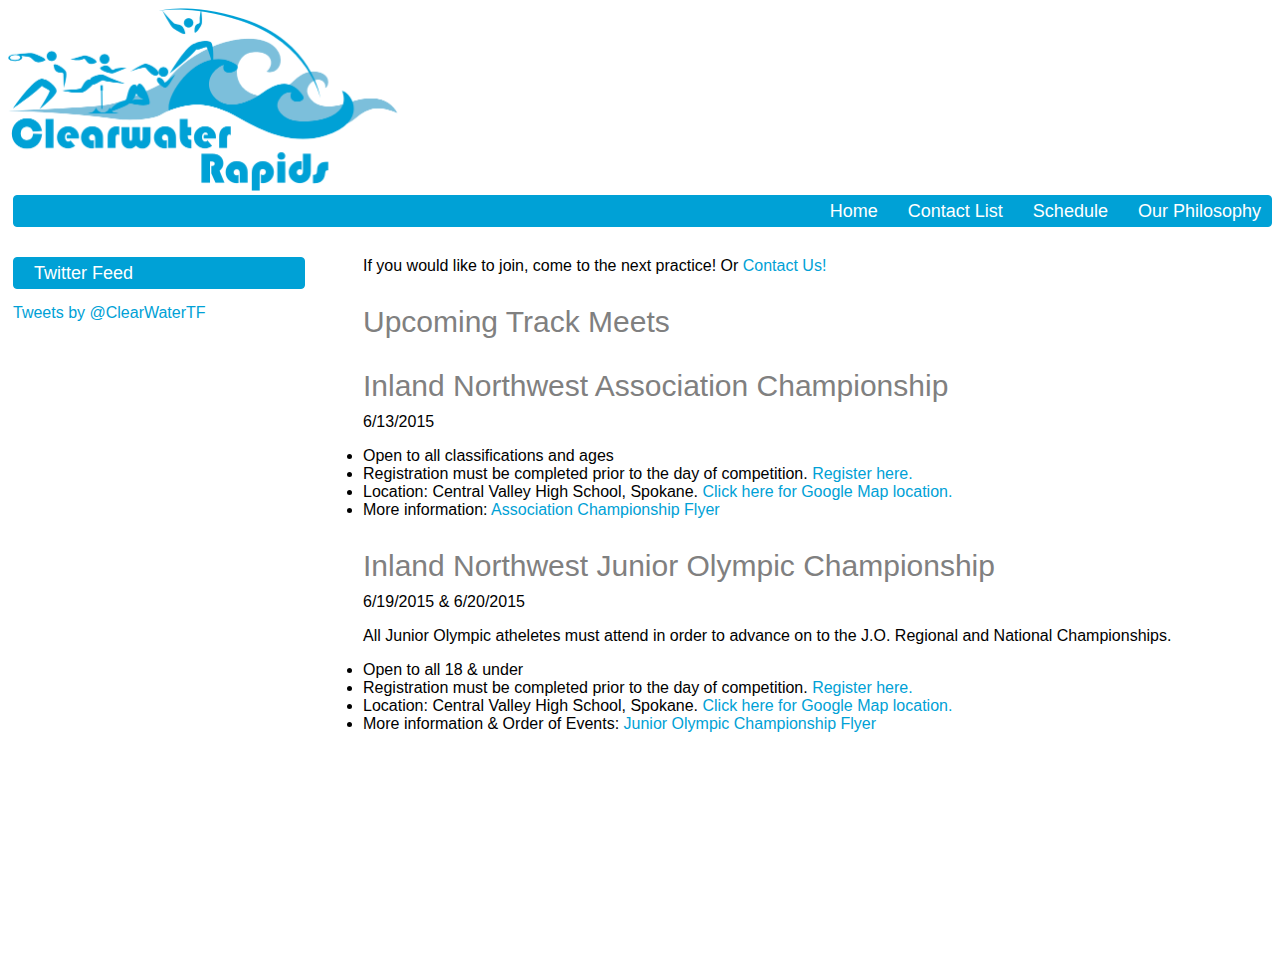
<file: index.html>
<!DOCTYPE html>

<html>
    <head>
        <title>Clearwater Rapids Track & Field Club</title>
        <link rel="stylesheet" type="text/css" href="c_rapids.css"/>
    </head>

    <body>
        <img id="#cwrapids_logo" style="max-width:400px" src="images/clearwater_rapids_logo.png"/><br>
        <div id="menu_bar">

            <div class="nav_button"><a class="head_link" href="our_phil.html">Our Philosophy</a></div>
            <div class="nav_button"><a  class="head_link" href="schedule.html">Schedule</a></div>
            <div class="nav_button"><a  class="head_link" href="contact_list.html">Contact List</a></div>
            <div class="nav_button"><a  class="head_link" href="index.html">Home</a></div>
            <span class="stretch"></span>
        </div>
        <div class="content_container">
            <div id="l_side_bar">
              <div class="side_bar_divide">Twitter Feed</div>
              <a class="twitter-timeline" data-dnt="true" width="285" href="https://twitter.com/ClearWaterTF" data-widget-id="605131447511310336">Tweets by @ClearWaterTF</a> <script>!function(d,s,id){var js,fjs=d.getElementsByTagName(s)[0],p=/^http:/.test(d.location)?'http':'https';if(!d.getElementById(id)){js=d.createElement(s);js.id=id;js.src=p+"://platform.twitter.com/widgets.js";fjs.parentNode.insertBefore(js,fjs);}}(document,"script","twitter-wjs");</script>
            </div>
            <div class"gen_content">
                <p>If you would like to join, come to the next practice! Or <a href="contact_list.html">Contact Us!</a>
                    <div class="coach_type">Upcoming Track Meets</div>
                    <div class="coach_type">Inland Northwest Association Championship</div>
                    6/13/2015
                    <ul>
                        <li>Open to all classifications and ages</li>
                        <li>Registration must be completed prior to the day of competition. <a href="http://coachoregistration.com ">Register here.</a></li>
                        <li>Location: Central Valley High School, Spokane. <a href="https://www.google.com/maps/place/CENTRAL+VALLEY+HIGH+SCHOOL/@47.649156,-117.193493,17z/data=!3m1!4b1!4m2!3m1!1s0x5361df7c7ac6eeed:0x28e6a7d80df75f12">Click here for Google Map location.</a></li>
                        <li>More information: <a href="http://inlandnw.usatf.org/USATF_ASSOC_35/files/27/2721c4b9-dc10-4f25-a070-3d4b4a9f882f.pdf">Association Championship Flyer</a></li>
                    </ul>
                </p>

                <p>
                    <div class="coach_type">Inland Northwest Junior Olympic Championship</div>
                    6/19/2015 & 6/20/2015
                    <blockquote>
                        All Junior Olympic atheletes must attend in order to advance on to the J.O. Regional and National Championships.
                    </blockquote>
                    <ul>
                        <li>Open to all 18 & under</li>
                        <li>Registration must be completed prior to the day of competition. <a href="http://coachoregistration.com ">Register here.</a></li>
                        <li>Location: Central Valley High School, Spokane. <a href="https://www.google.com/maps/place/CENTRAL+VALLEY+HIGH+SCHOOL/@47.649156,-117.193493,17z/data=!3m1!4b1!4m2!3m1!1s0x5361df7c7ac6eeed:0x28e6a7d80df75f12">Click here for Google Map location.</a></li>
                        <li>More information & Order of Events: <a href="http://inlandnw.usatf.org/USATF_ASSOC_35/files/87/876161d1-e313-49e0-a8f7-4ed2f8992e19.pdf">Junior Olympic Championship Flyer</a></li>

                    </ul>

                </p>

            </div>

        </div>

    </body>
</html>
</file>
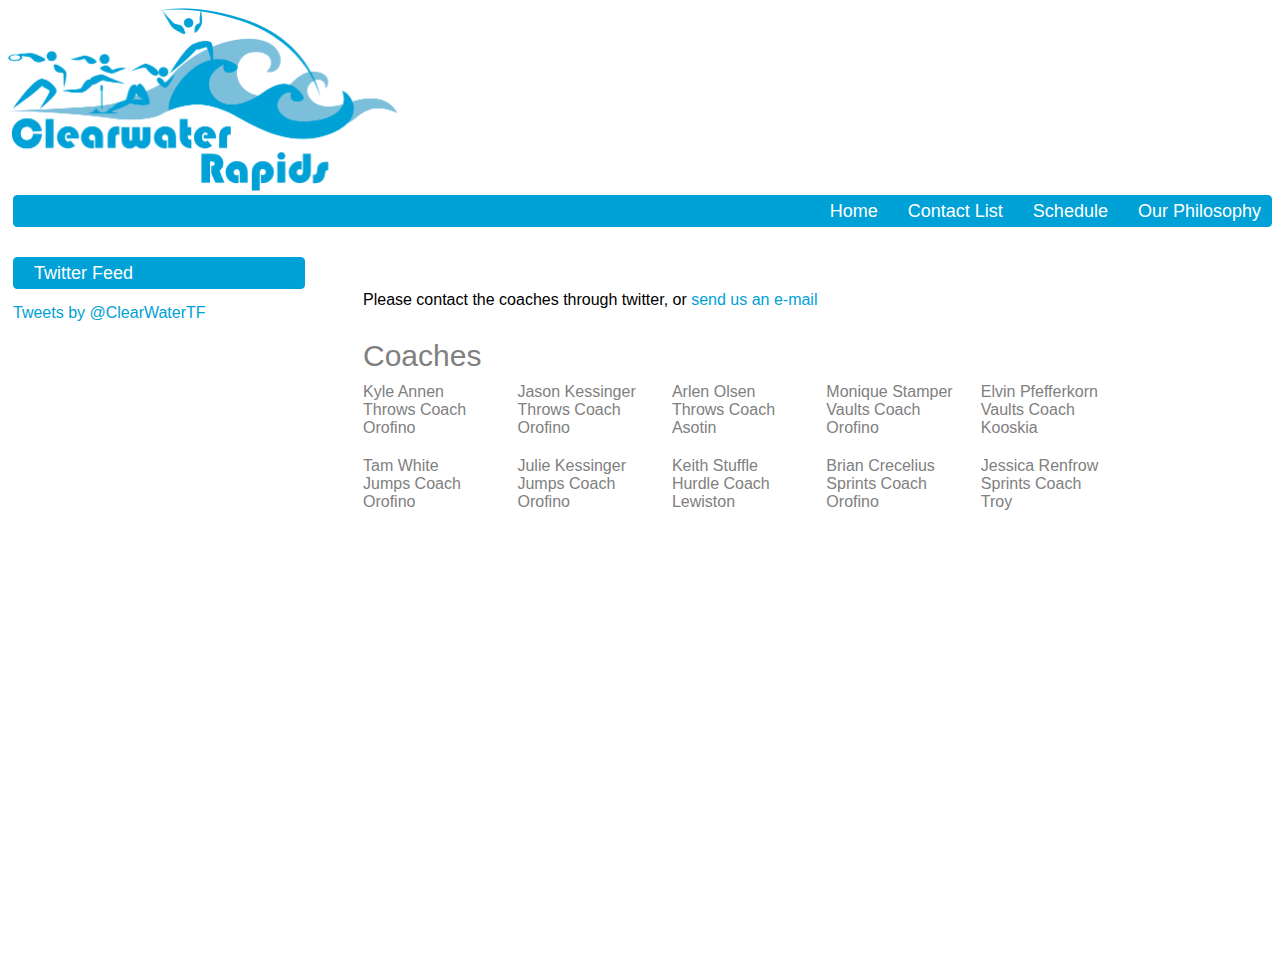
<file: contact_list.html>
<!DOCTYPE html>

<html>
    <head>
        <title>Clearwater Rapids Track & Field Club</title>
        <link rel="stylesheet" type="text/css" href="c_rapids.css"/>
    </head>

    <body>
        <img id="#cwrapids_logo" style="max-width:400px" src="images/clearwater_rapids_logo.png"/><br>
        <div id="menu_bar">

            <div class="nav_button"><a class="head_link" href="our_phil.html">Our Philosophy</a></div>
            <div class="nav_button"><a  class="head_link" href="schedule.html">Schedule</a></div>
            <div class="nav_button"><a  class="head_link" href="contact_list.html">Contact List</a></div>
            <div class="nav_button"><a  class="head_link" href="index.html">Home</a></div>
            <span class="stretch"></span>
        </div>
        <div class="content_container">
            <div id="l_side_bar">
              <div class="side_bar_divide">Twitter Feed</div>
              <a class="twitter-timeline" data-dnt="true" width="285" href="https://twitter.com/ClearWaterTF" data-widget-id="605131447511310336">Tweets by @ClearWaterTF</a> <script>!function(d,s,id){var js,fjs=d.getElementsByTagName(s)[0],p=/^http:/.test(d.location)?'http':'https';if(!d.getElementById(id)){js=d.createElement(s);js.id=id;js.src=p+"://platform.twitter.com/widgets.js";fjs.parentNode.insertBefore(js,fjs);}}(document,"script","twitter-wjs");</script>
            </div>
            <div class"gen_content">
                <p>
                  <br>
                  <p id="announcement">Please contact the coaches through twitter, or <a href="mailto:clearwater.rapids@gmail.com?Subject=Website%20Contact" target="_top">send us an e-mail</a> </p>
                  <div class="content_container">
                    <div class="coach_type">Coaches</div>

                    <div class="coach_contact">
                      Kyle Annen<br>Throws Coach<br>Orofino
                    </div>
                    <div class="coach_contact">
                      Jason Kessinger<br>Throws Coach<br>Orofino
                    </div>
                    <div class="coach_contact">
                      Arlen Olsen<br>Throws Coach<br>Asotin
                    </div>
                    <div class="coach_contact">
                      Monique Stamper<br>Vaults Coach<br>Orofino
                    </div>
                    <div class="coach_contact">
                      Elvin Pfefferkorn<br>Vaults Coach<br>Kooskia
                    </div>
                    <div class="coach_contact">
                      Tam White<br>Jumps Coach<br>Orofino
                    </div>
                    <div class="coach_contact">
                      Julie Kessinger<br>Jumps Coach<br>Orofino
                    </div>
                    <div class="coach_contact">
                      Keith Stuffle<br>Hurdle Coach<br>Lewiston
                    </div>
                    <div class="coach_contact">
                      Brian Crecelius<br>Sprints Coach<br>Orofino
                    </div>
                    <div class="coach_contact">
                      Jessica Renfrow<br>Sprints Coach<br>Troy
                    </div>

                  </div>




                </p>

            </div>

        </div>

    </body>
</html>
</file>
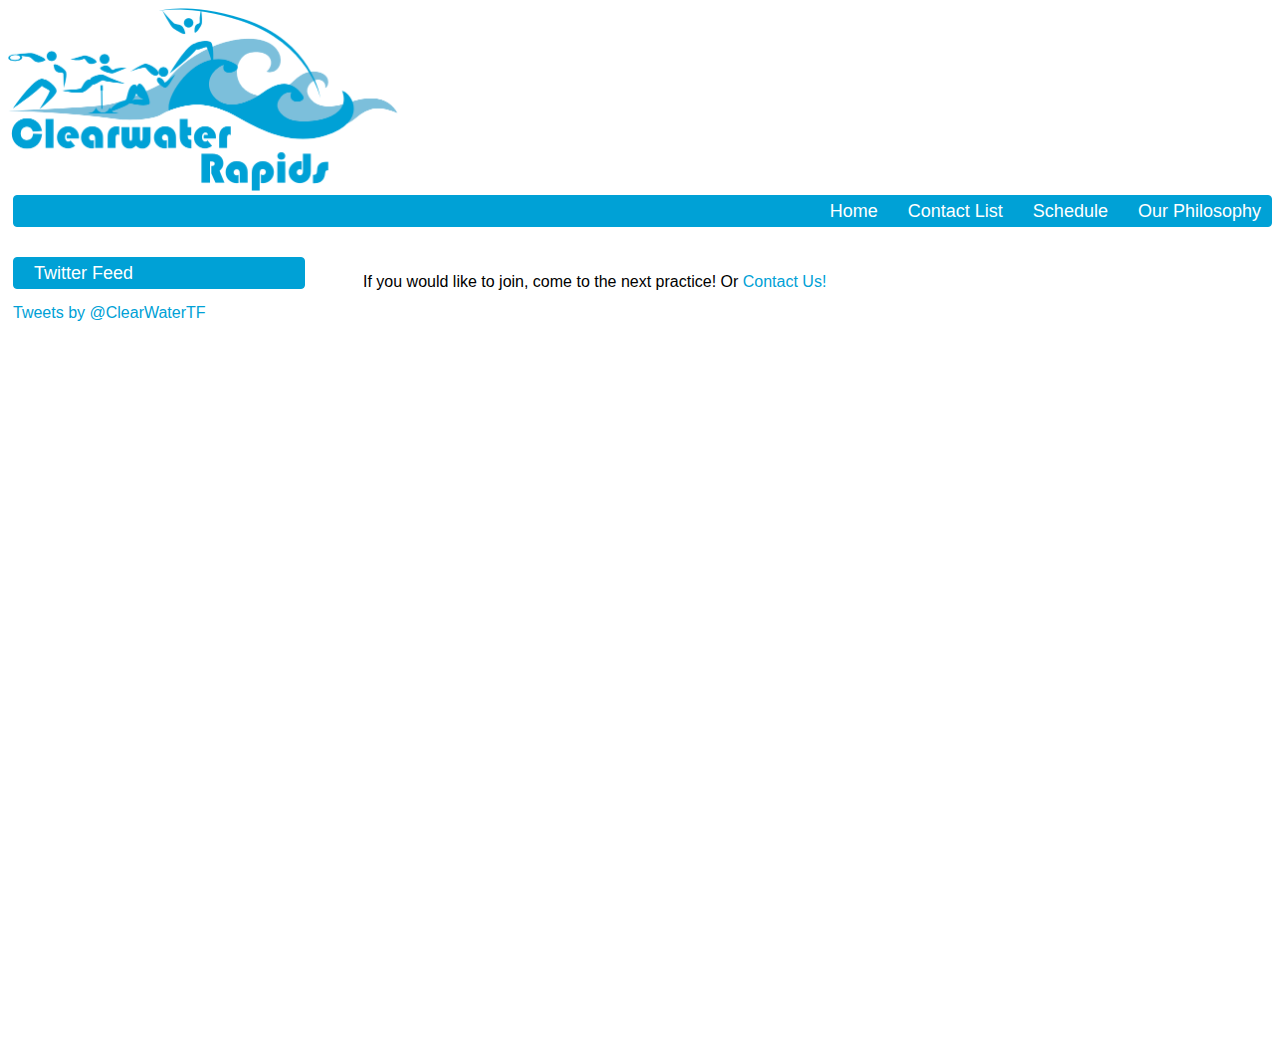
<file: schedule.html>
<!DOCTYPE html>

<html>
    <head>
        <title>Clearwater Rapids Track & Field Club</title>
        <link rel="stylesheet" type="text/css" href="c_rapids.css"/>
    </head>

    <body>
        <img id="#cwrapids_logo" style="max-width:400px" src="images/clearwater_rapids_logo.png"/><br>
        <div id="menu_bar">

            <div class="nav_button"><a class="head_link" href="our_phil.html">Our Philosophy</a></div>
            <div class="nav_button"><a  class="head_link" href="schedule.html">Schedule</a></div>
            <div class="nav_button"><a  class="head_link" href="contact_list.html">Contact List</a></div>
            <div class="nav_button"><a  class="head_link" href="index.html">Home</a></div>
            <span class="stretch"></span>
        </div>
        <div id="gcalcontainer">
            <div id="l_side_bar">
              <div class="side_bar_divide">Twitter Feed</div>
              <a class="twitter-timeline" data-dnt="true" width="285" href="https://twitter.com/ClearWaterTF" data-widget-id="605131447511310336">Tweets by @ClearWaterTF</a> <script>!function(d,s,id){var js,fjs=d.getElementsByTagName(s)[0],p=/^http:/.test(d.location)?'http':'https';if(!d.getElementById(id)){js=d.createElement(s);js.id=id;js.src=p+"://platform.twitter.com/widgets.js";fjs.parentNode.insertBefore(js,fjs);}}(document,"script","twitter-wjs");</script>
            </div>

                <p>If you would like to join, come to the next practice! Or <a href="contact_list.html">Contact Us!</a><br><br>
                  <br>
                  <iframe id="gcalendar"src="https://www.google.com/calendar/embed?src=clearwater.rapids%40gmail.com&ctz=America/Los_Angeles" style="border: 0" width="800" height="600" frameborder="0" scrolling="no"></iframe>

                </p>



        </div>

    </body>
</html>
</file>
<file: c_rapids.css>
#cwrapids_logo {
  max-width: 100%;
  height: auto;
  width: auto\9;
  position: absolute;
}

body {
  min-width: 600px;
}

#title {
    font-family: arial, sans-serif;
    text-align: left;
    font-size: 40px;
    text-align: center;
    height: auto;
    color: white;
    background-color: rgba(74, 74, 74, 0.50);
    margin: -27px -8px 0 -8px;
    vertical-align: middle;
    line-height: 100px;
    text-rendering: optimizeLegibility;
    word-wrap: break-word;
    clear: both;
}

#header_photo {
  z-index: -1;
}

a { text-decoration: none; color: #00A1D6}
a:visited { text-decoration: none; }
a:hover { text-decoration: none; }
a:focus { text-decoration: none; }
a:hover, a:active { text-decoration: none; }

#menu_bar {
    height: 30px;
    min-width: auto;
    text-align: left;
    background-color: #00A1D6;
    margin-left: 5px;
    border: 1px solid #00A1D6;
    border-radius: 4px;
}

.stretch {
    width: 100%;
    display: inline-block;
    font-size: 0;
    line-height: 0;
}

.head_link {
  color: white;
  margin-right: 10px;
}


.nav_button {
    font-family: arial, sans-serif;
    font-size: 18px;
    width: auto;
    height: 20px;
    color: white;
    line-height: 30px;
    text-decoration: none;
    display: inline-block;
    *display: inline;
    zoom: 1;
    margin-left: 20px;
    text-align: left;
    float: right;
}



.content_container {
    height: auto;
    font-family: sans-serif;
    word-wrap: break-word;
    margin: 30px 0px 100px 5px;
}

.gen_content {
    font-family: arial, sans-serif;
    font-size: 30px;
    word-wrap: break-word;
    width: 300px;
    float: right;
    margin-left: 300px;


}

p {
    font-family: arial, sans-serif;
}

li {
    font-family: arial, sans-serif;
}

blockquote {
    font-family: arial, sans-serif;
}

.twitter-timeline {
  float: left;
}

#l_side_bar {
  width: 350px;
  height:  700px;
  float: left;
}

.side_bar_divide {
  width: 270px;
  height: 30px;
  background-color: #00A1D6;
  font-family: arial;
  color: white;
  font-size: large;
  line-height: 30px;
  padding-left: 20px;
  margin-bottom: 15px;
  border: 1px solid #00A1D6;
  border-radius: 4px;
}

strong {
  font-size: 25px;
}

.coach_type {
  font-family: arial,sans-serif;
  font-size: 30px;
  color: grey;
  margin-bottom: 10px;
  margin-top: 30px;

}

.coach_container {
  width: auto;
}

.coach_contact {
  width: 150px;
  height: auto;
  display: inline-block;
  color: grey;
  margin-bottom: 20px;
}

#gcalendar {
  display: inline-block;
  width: 800px;
  white-space: normal;
}

#gcalcontainer {
  overflow-x: scroll;
  white-space: nowrap;
  height: auto;
  font-family: sans-serif;
  word-wrap: break-word;
  margin: 30px 0px 100px 5px;
}
</file>
